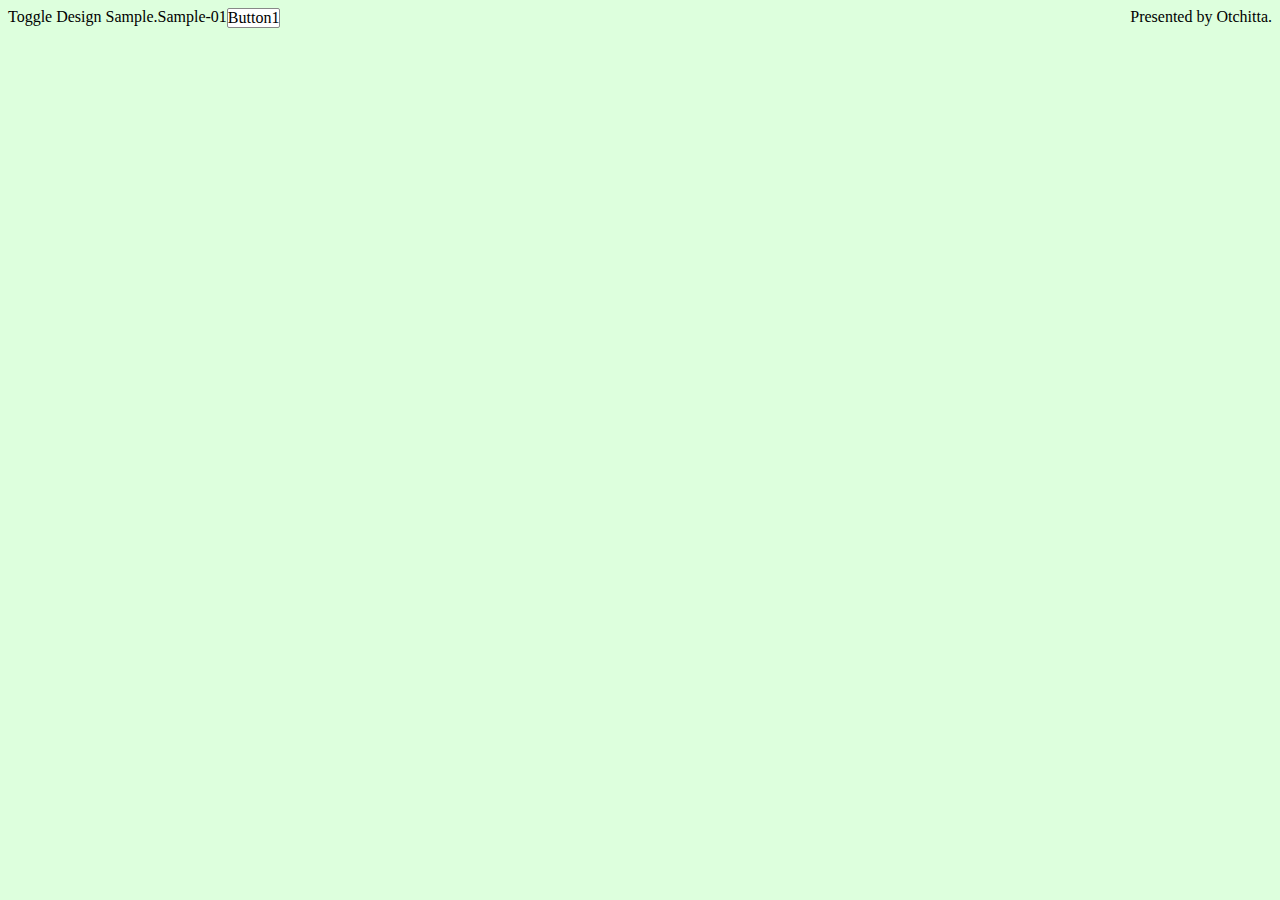
<file: source.demo/design/toggle/0001/index.html>
<!DOCTYPE html>
<html lang="ja" class="line">
<head>
  <!-- Define -->
  <title>Demo01A:DesignToggle0001</title>
  <!-- Design -->
  <link rel="stylesheet" href="../../../../source.code/design/common-rule.css" />
  <link rel="stylesheet" href="../../../../source.code/design/toggle-rule.css" />
  <!-- Script -->
</head>
<body class="weight-1 line" style="background-color: #DDFFDD;">
<header class="weight-0 cell">
  <div class="text">Toggle Design Sample.</div>
</header>
<main class="weight-1 line">
  <div class="weight-0 line">
    <div class="weight-0 line text">Sample-01</div>
    <label class="weight-1 toggle-pane">
      <input class="toggle-flag" type="checkbox" />
      <span class="toggle-view text">Button1</span>
    </label>
  </div>
</main>
<footer class="weight-0 cell">
  <div class="text">Presented by Otchitta.</div>
</footer>
</body>
</html>
</file>
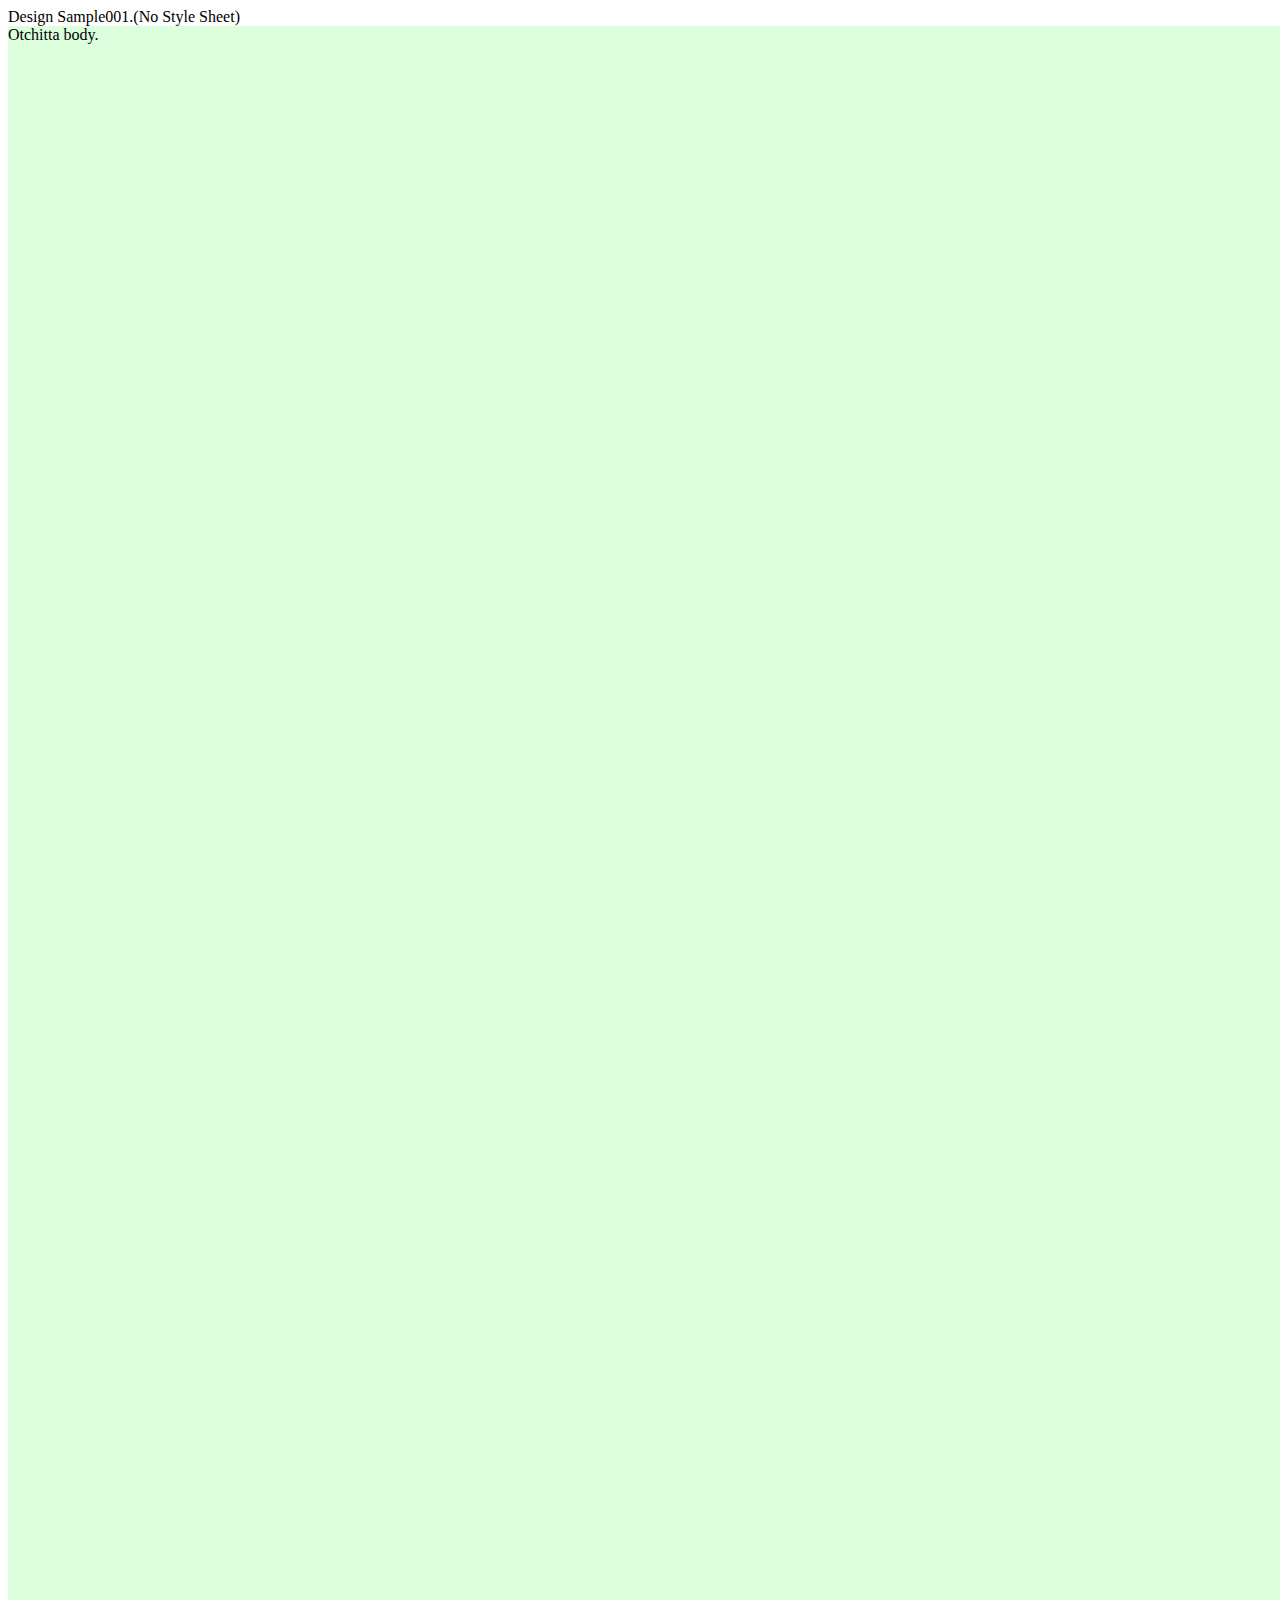
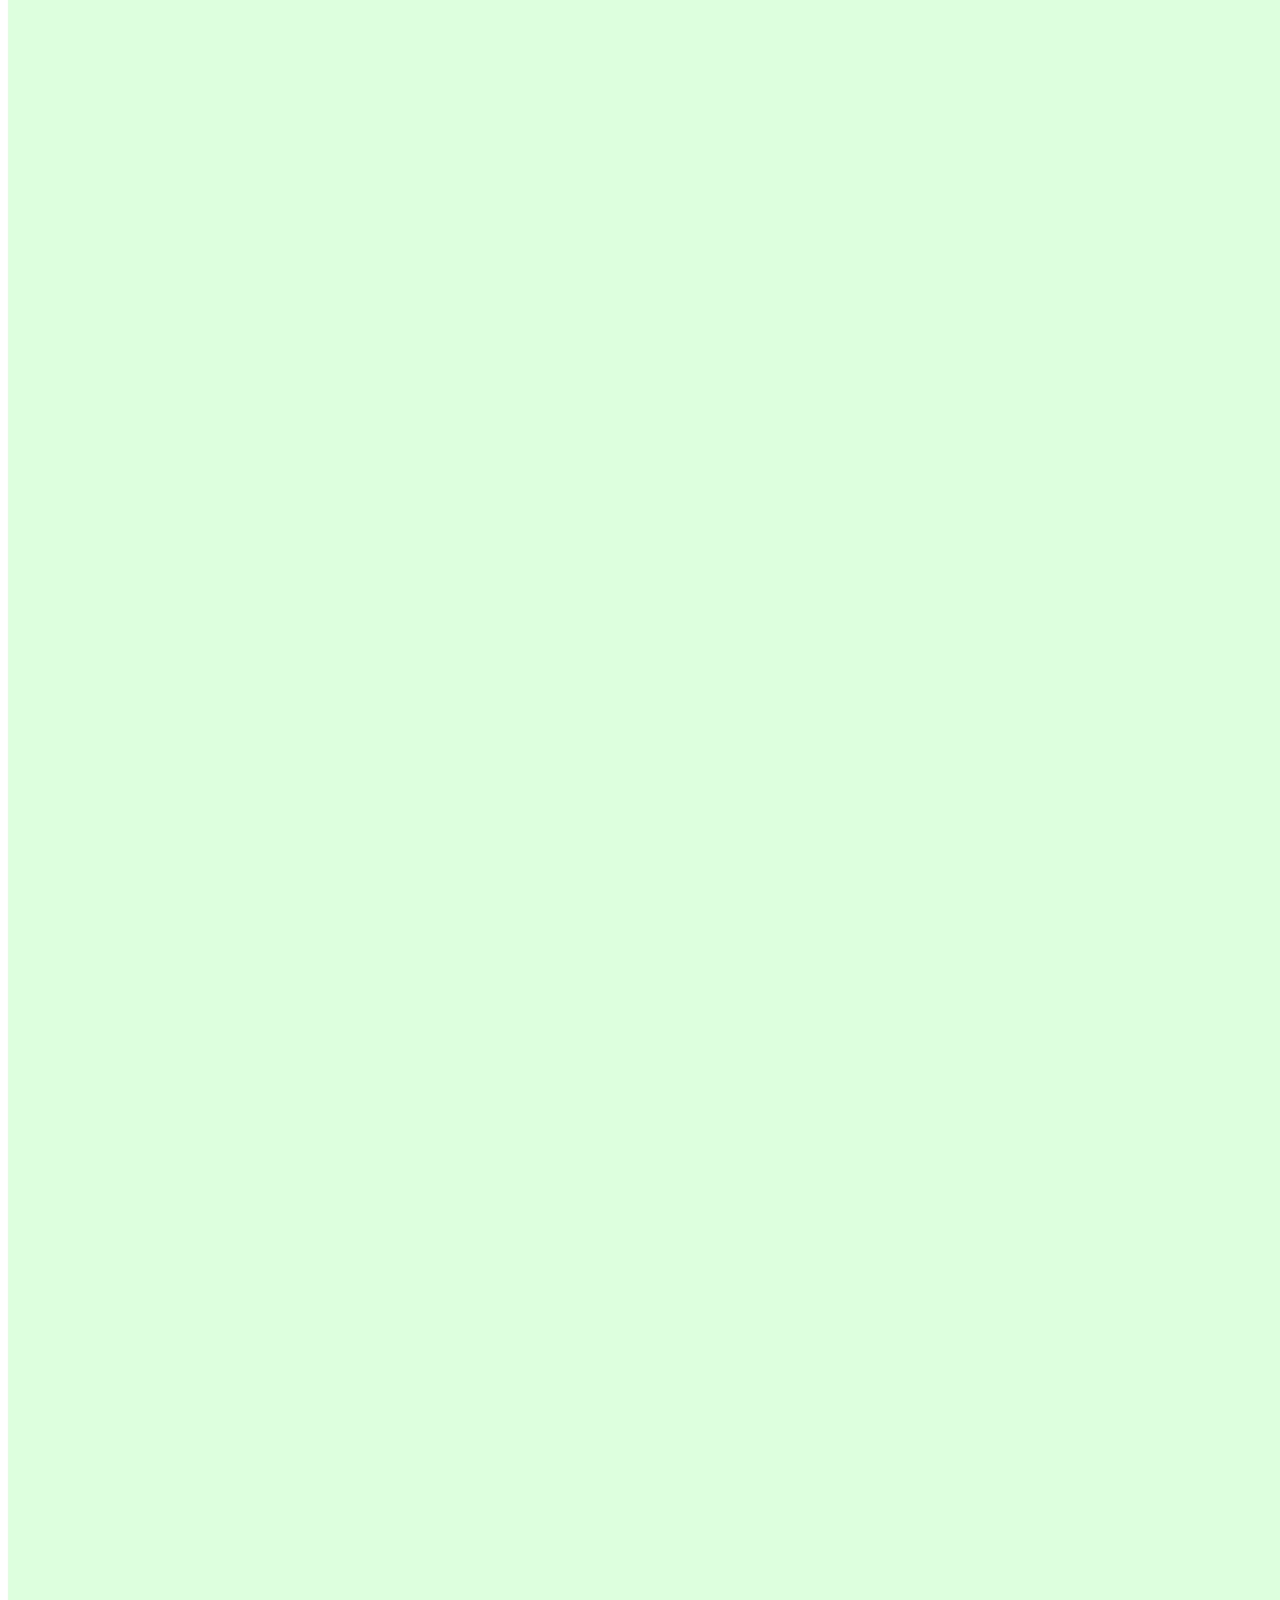
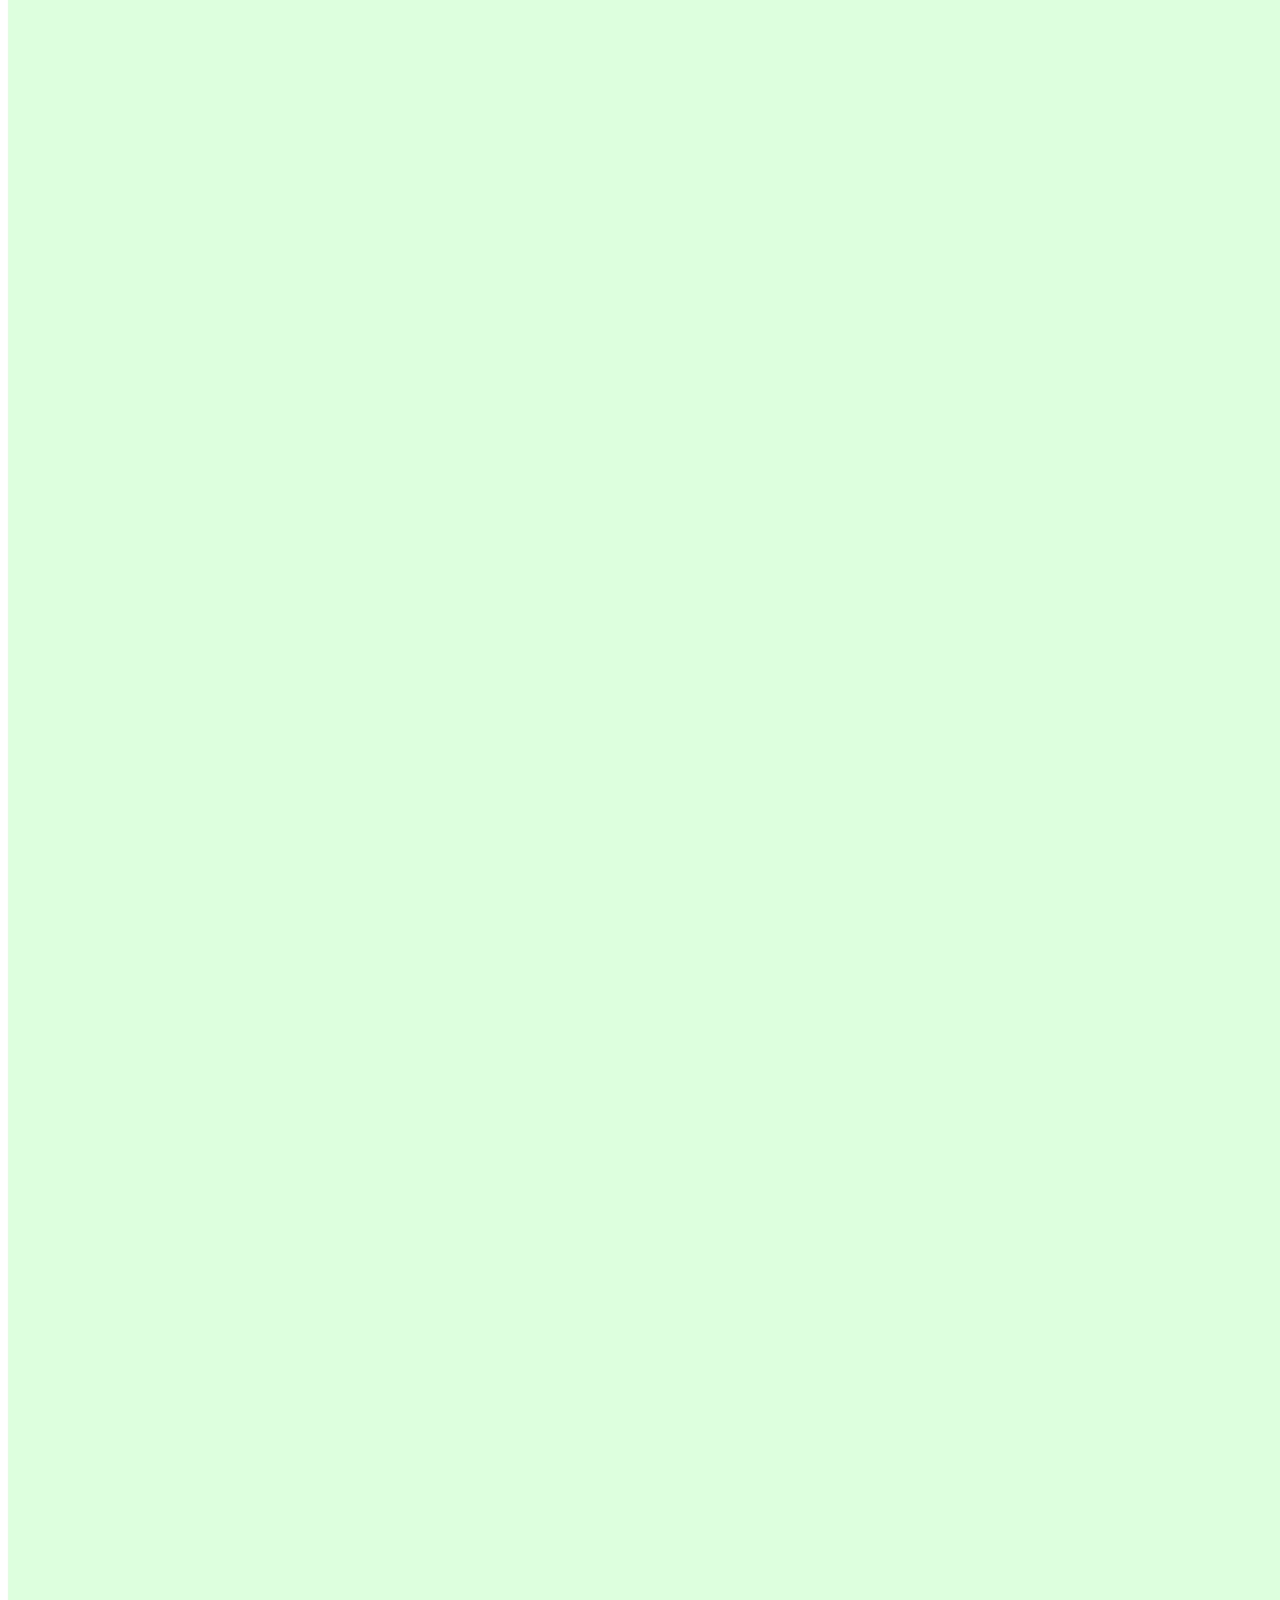
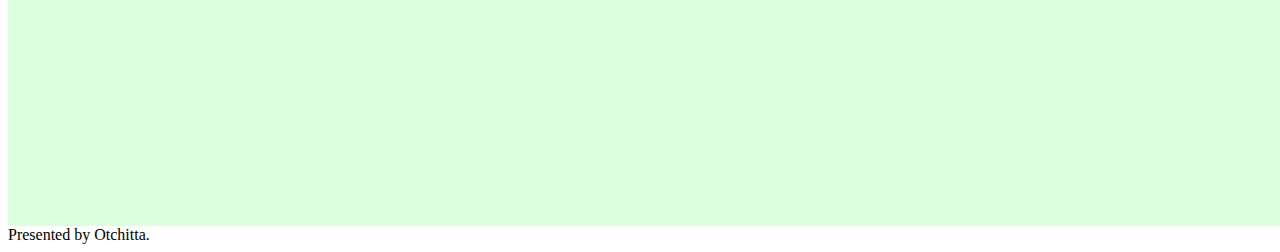
<file: source.demo/common/case001A.html>
<!DOCTYPE html>
<html lang="ja" class="pane">
<head>
  <!-- StructDefinations -->
  <!-- DesignDefinations -->
  <!-- ScriptDefinations -->
</head>
<body class="weight-1 pane">
<header class="weight-0">
  <span>Design Sample001.(No Style Sheet)</span>
</header>
<main class="weight-1">
  <div style="background-color: #DDFFDD; width: 5000px; height: 5000px;">Otchitta body.</div>
</main>
<footer class="weight-0">
  <span>Presented by Otchitta.</span>
</footer>
</body>
</html>
</file>
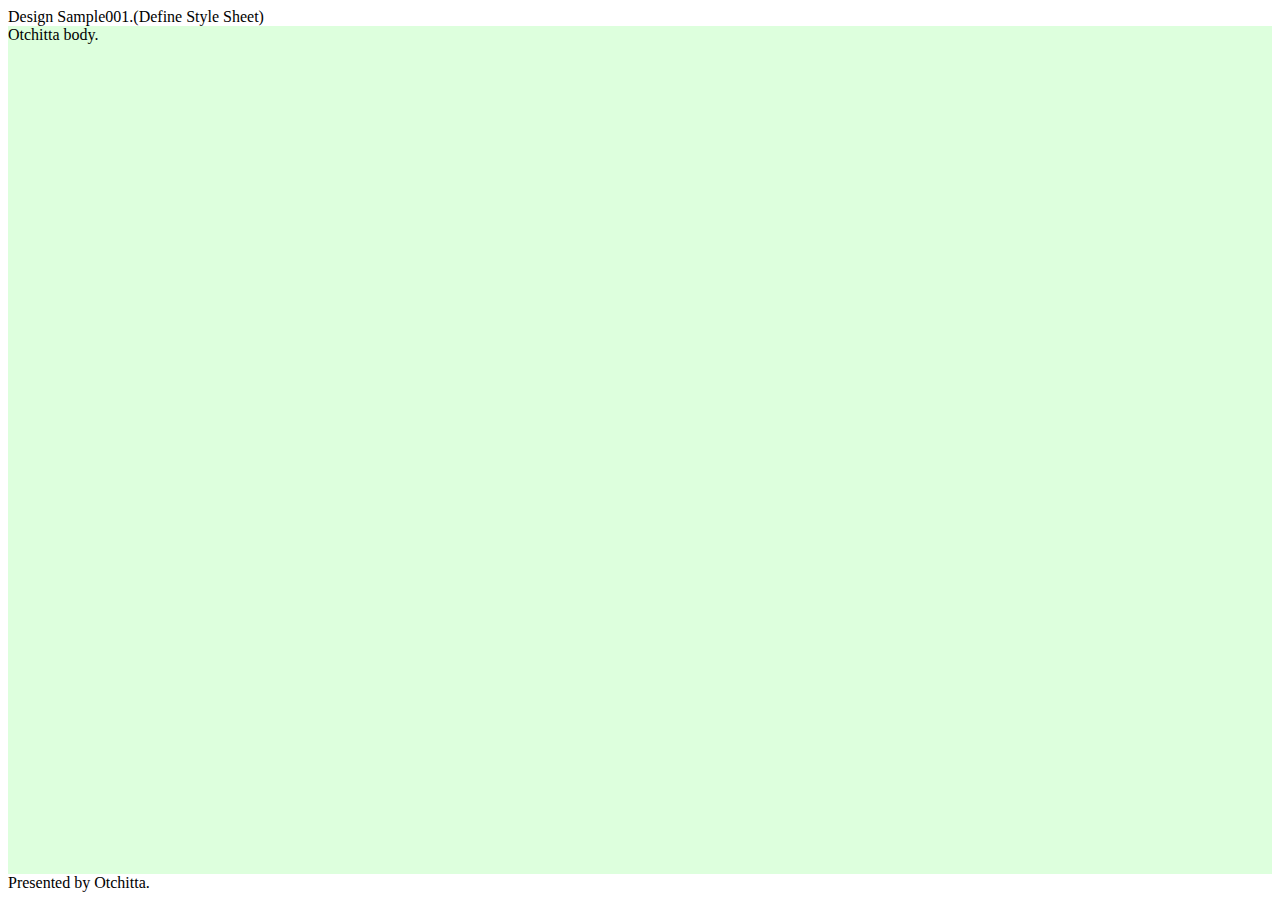
<file: source.demo/common/case001B.html>
<!DOCTYPE html>
<html lang="ja" class="pane">
<head>
  <!-- StructDefinations -->
  <!-- DesignDefinations -->
  <link rel="stylesheet" href="../../source.code/design/common-rule.css" />
  <style>
    .pane > .weight-1 {
      height: 0px;
      overflow: auto;
    }
  </style>
  <!-- ScriptDefinations -->
</head>
<body class="weight-1 pane">
<header class="weight-0">
  <span>Design Sample001.(Define Style Sheet)</span>
</header>
<main class="weight-1">
  <div style="background-color: #DDFFDD; width: 5000px; height: 5000px;">Otchitta body.</div>
</main>
<footer class="weight-0">
  <span>Presented by Otchitta.</span>
</footer>
</body>
</html>
</file>
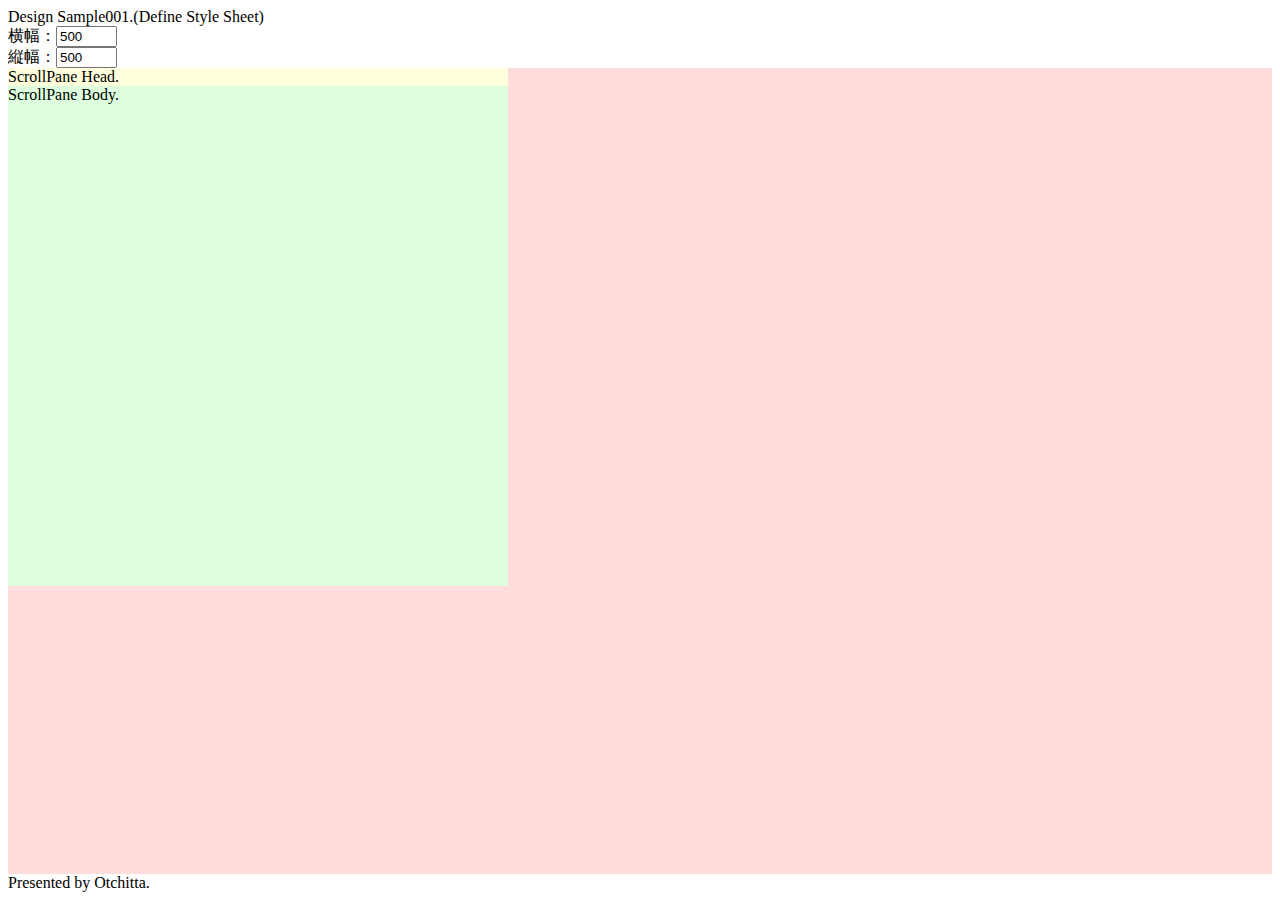
<file: source.demo/scroll/case001.html>
<!DOCTYPE html>
<html lang="ja" class="pane">
<head>
  <!-- StructDefinations -->
  <!-- DesignDefinations -->
  <link rel="stylesheet" href="../../source.code/design/common-rule.css" />
  <link rel="stylesheet" href="../../source.code/design/scroll-pane.css" />
  <link rel="stylesheet" href="case001.css" />
  <!-- ScriptDefinations -->
  <script type="text/javascript" src="../../source.code/script/scroll-pane.js"></script>
  <script type="text/javascript" src="case001.js"></script>
</head>
<body class="weight-1 pane">
<header class="weight-0">
  <span>Design Sample001.(Define Style Sheet)</span>
</header>
<main class="weight-1 pane">
  <div class="weight-0 line"><span>横幅：</span><input id="inputW" type="number" value="500" step="10" min="0" /></div>
  <div class="weight-0 line"><span>縦幅：</span><input id="inputH" type="number" value="500" step="10" min="0" /></div>
  <div class="weight-1 scroll-pane">
    <div class="scroll-head"><div id="frameH">ScrollPane Head.</div></div>
    <div class="scroll-body"><div id="frameB">ScrollPane Body.</div></div>
  </div>
</main>
<footer class="weight-0">
  <span>Presented by Otchitta.</span>
</footer>
</body>
</html>
</file>
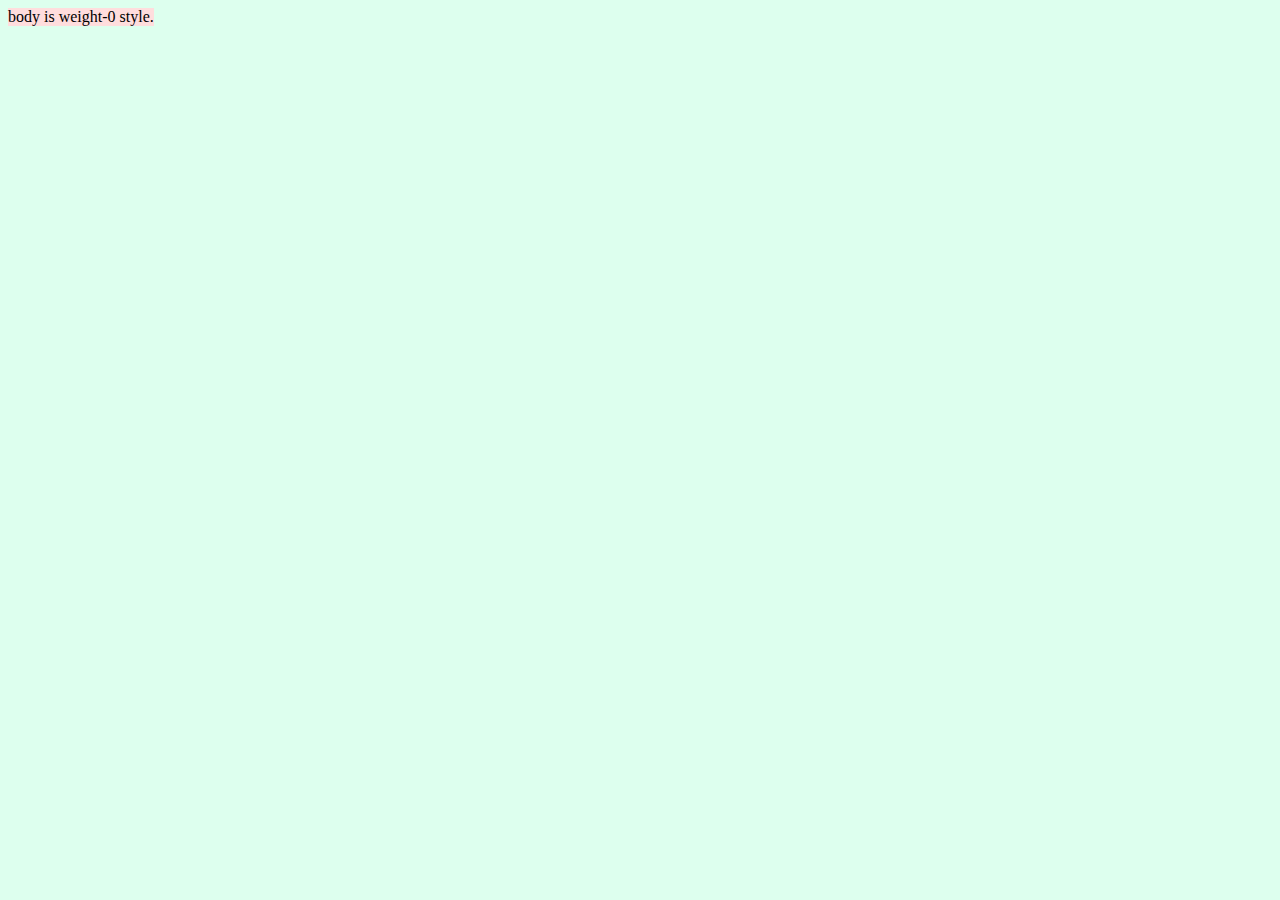
<file: source.demo/design/common/0001/sample-01A.html>
<!DOCTYPE html>
<html lang="ja" class="line">
<head>
  <!-- Define -->
  <title>Demo01A:DesignCommon0001</title>
  <!-- Design -->
  <link rel="stylesheet" href="../../../../source.code/design/common-rule.css" />
  <link rel="stylesheet" href="sample.css" />
  <!-- Script -->
</head>
<body class="line">
  <div class="weight-1 text" style="background-color: #FFDDDD;">body is weight-0 style.</div>
</body>
</html>
</file>
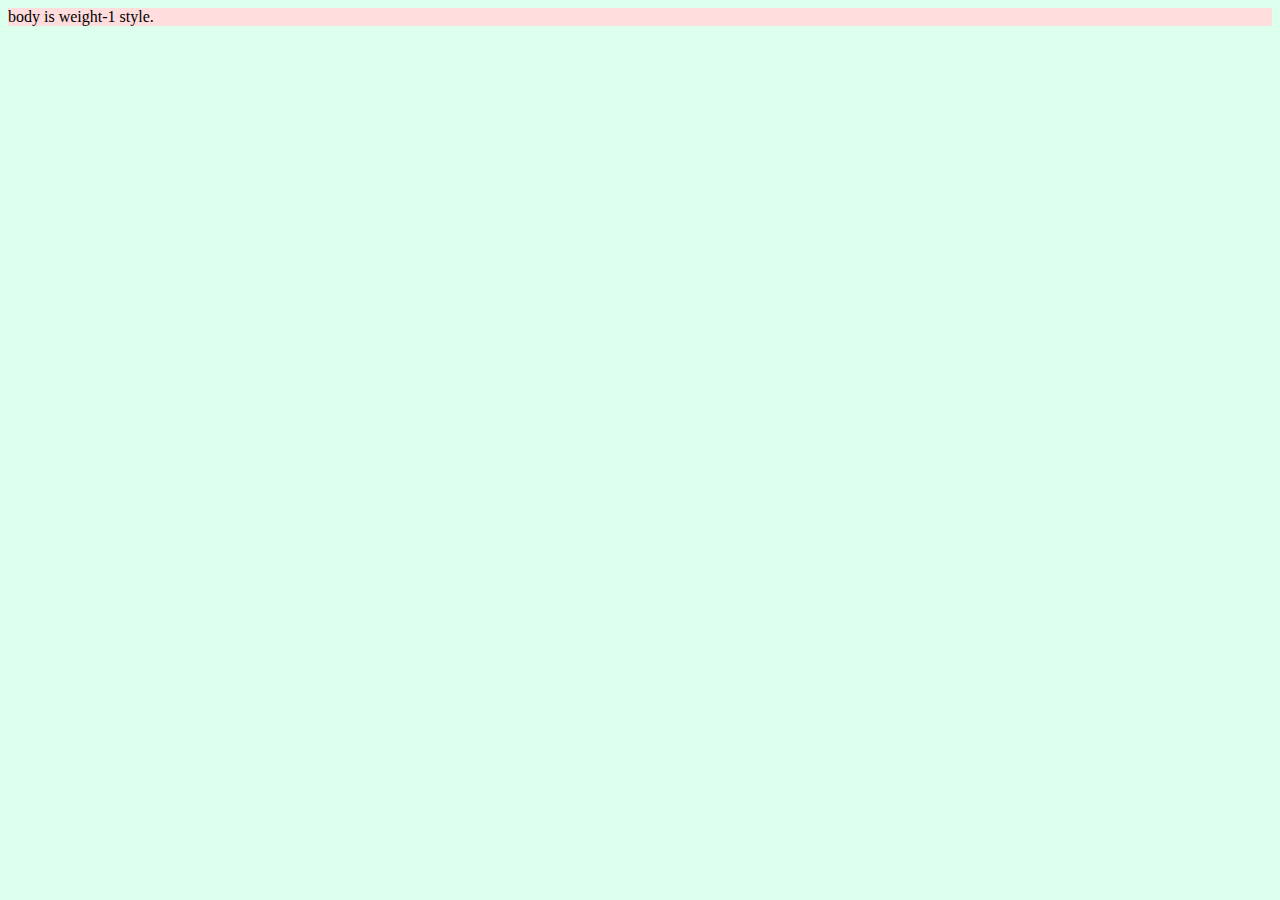
<file: source.demo/design/common/0001/sample-01B.html>
<!DOCTYPE html>
<html lang="ja" class="line">
<head>
  <!-- Define -->
  <title>Demo01B:DesignCommon0001</title>
  <!-- Design -->
  <link rel="stylesheet" href="../../../../source.code/design/common-rule.css" />
  <link rel="stylesheet" href="sample.css" />
  <!-- Script -->
</head>
<body class="weight-1 line">
  <div class="weight-1 text" style="background-color: #FFDDDD;">body is weight-1 style.</div>
</body>
</html>
</file>
<file: source.code/design/common-rule.css>
/* ================================================================ */
/* CommonRule StyleSheet Definations(Since.1.0.0)                   */
/* ================================================================ */
/*#region 部品定義 */
.text,
.icon {
	user-select:    none;
	pointer-events: none;
}
/*#endregion 部品定義 */

/*#region 配置定義 */
.pane,
.line {
	display: flex;
}

.pane {
	flex-direction: column;
}
.line {
	flex-direction: row;
}
/*#endregion 配置定義 */

/*#region 領域定義 */
.pane > .weight-0,
.line > .weight-0 {
	flex-grow:   0;
	flex-shrink: 0;
}
.pane > .weight-1,
.line > .weight-1 {
	flex-grow:   1;
	flex-shrink: 1;
}

html.pane:has(body.weight-1) {
	height: 100%;
}
/*#endregion 領域定義 */
</file>
<file: source.code/design/toggle-rule.css>
/* ================================================================ */
/* ToggleRule StyleSheet Definations(Since.1.0.0)                   */
/* ================================================================ */
label.toggle-pane {
	border-radius:    2px;
	border-style:     solid;
	border-width:     1px;
	display: flex;
	justify-content: center;
	align-items: center;
}
label.toggle-pane > input[type="checkbox"].toggle-flag,
label.toggle-pane > input[type="radio"   ].toggle-flag {
	display: none;
}

label.toggle-pane,
label.toggle-pane {
	background-color: #FFFFFF;
	border-color:     #888888;
}
label.toggle-pane:has(input[type="checkbox"]:checked),
label.toggle-pane:has(input[type="radio"   ]:checked) {
	background-color: #888888;
	border-color:     #444444;
}
</file>
<file: source.code/design/scroll-pane.css>
/* ================================================================ */
/* ScrollPane StyleSheet Definations(Since.1.0.0)                   */
/* ================================================================ */
/*#region 共通定義 */
.scroll-pane {
	display:        flex;
	flex-direction: column;
}
/*#endregion 共通定義 */

/*#region 領域定義 */
.scroll-pane > .scroll-head {
	flex-grow:   0;
	flex-shrink: 0;
	overflow:    hidden;
}
.scroll-pane > .scroll-body {
	flex-grow:   1;
	flex-shrink: 1;
	overflow:    auto;
	height:      0px;
}
/*#endregion 領域定義 */
</file>
<file: source.demo/scroll/case001.css>
/* ================================================================ */
/* Example001 StyleSheet Definations                                */
/* ================================================================ */
input {
	width: 4em;
}

#frameH,
#frameB {
	white-space: nowrap;
}

.scroll-pane {
	background-color: #FFDDDD;
}
#frameH {
	background-color: #FFFFDD;
}
#frameB {
	background-color: #DDFFDD;
}
</file>
<file: source.demo/design/common/0001/sample.css>
body {
	background-color: #DDFFEE;
}
</file>
